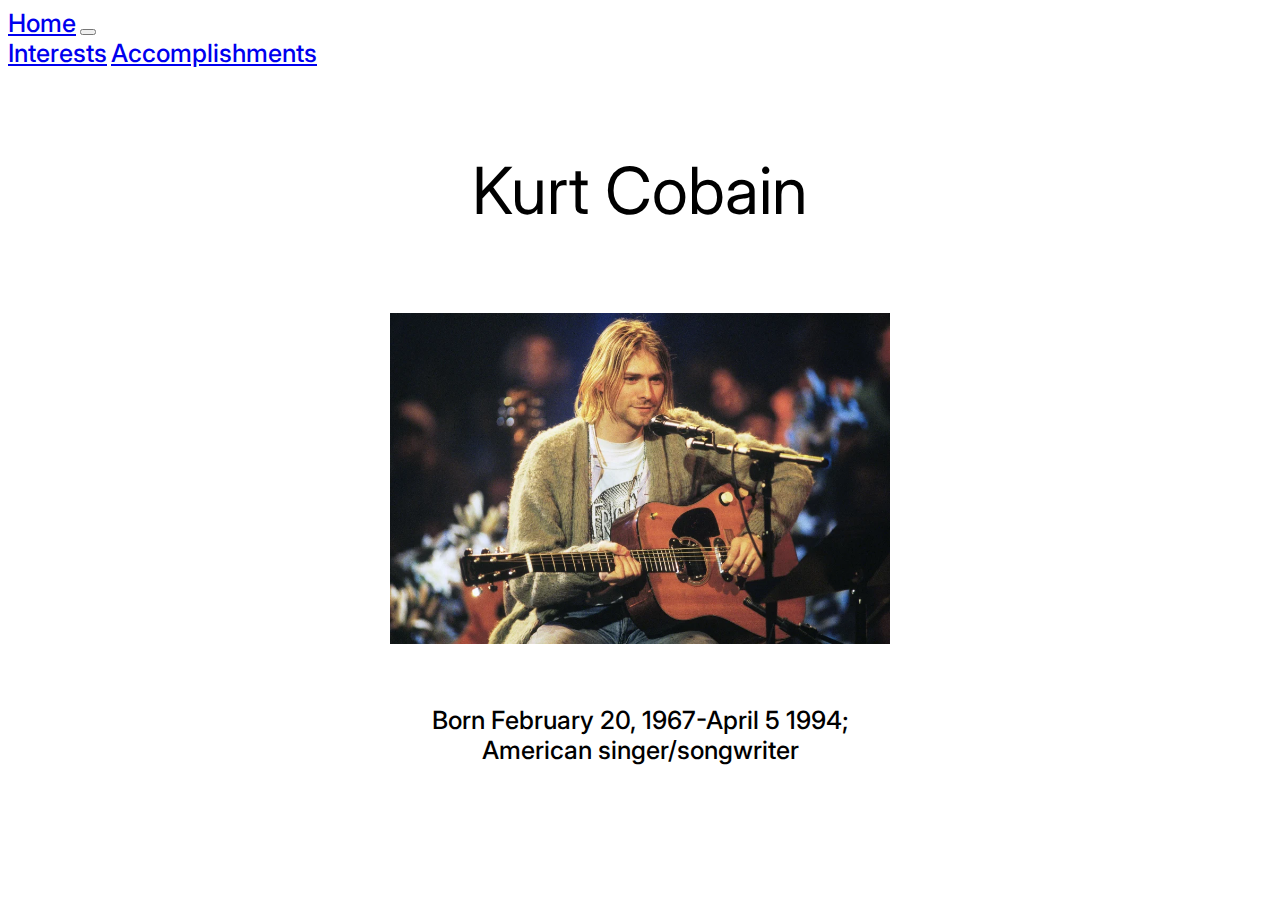
<file: index.html>
<!DOCTYPE html>
<html lang="en">
  <head>
    <meta charset="utf-8" />
    <meta name="viewport" content="width=device-width, initial-scale=1" />
    <title>Home</title>
    <link
      href="https://cdn.jsdelivr.net/npm/bootstrap@5.3.2/dist/css/bootstrap.min.css"
      rel="stylesheet"
      integrity="sha384-T3c6CoIi6uLrA9TneNEoa7RxnatzjcDSCmG1MXxSR1GAsXEV/Dwwykc2MPK8M2HN"
      crossorigin="anonymous"
    />
    <link rel="stylesheet" href="styles.css" />
    <link rel="preconnect" href="https://fonts.googleapis.com" />
    <link rel="preconnect" href="https://fonts.gstatic.com" crossorigin />
    <link
      href="https://fonts.googleapis.com/css2?family=Inter&display=swap"
      rel="stylesheet"
    />
  </head>
  <body>
    <nav class="navbar navbar-expand-lg ">
      <div class="container-fluid">
        <a class="navbar-brand largeTxt" href="./index.html"><b>Home</b></a>
        <button
          class="navbar-toggler"
          type="button"
          data-bs-toggle="collapse"
          data-bs-target="#navbarNavAltMarkup"
          aria-controls="navbarNavAltMarkup"
          aria-expanded="false"
          aria-label="Toggle navigation"
        >
          <span class="navbar-toggler-icon"></span>
        </button>
        <div class="collapse navbar-collapse" id="navbarNavAltMarkup">
          <div class="navbar-nav">
            <a class="navbar-brand largeTxt" href="./Interests.html"
              ><b>Interests</b></a
            >
            <a class="navbar-brand largeTxt" href="./Accomplishments.html"
              ><b>Accomplishments</b></a
            >
          </div>
        </div>
      </div>
    </nav>

    <br />

    <p class="centerMe largerText">Kurt Cobain</p>
    <br />
    <div class="centerImg">
      <img src="./assets/Kurt Cobain.webp" alt="" width="500" />
    </div>
    <br /><br />
    <p class="centerMe largeTxt">
      <b
        >Born February 20, 1967-April 5 1994;<br />
        American singer/songwriter</b>
    </p>
    <script
      src="https://cdn.jsdelivr.net/npm/bootstrap@5.3.2/dist/js/bootstrap.bundle.min.js"
      integrity="sha384-C6RzsynM9kWDrMNeT87bh95OGNyZPhcTNXj1NW7RuBCsyN/o0jlpcV8Qyq46cDfL"
      crossorigin="anonymous"
    ></script>
  </body>
</html>
</file>
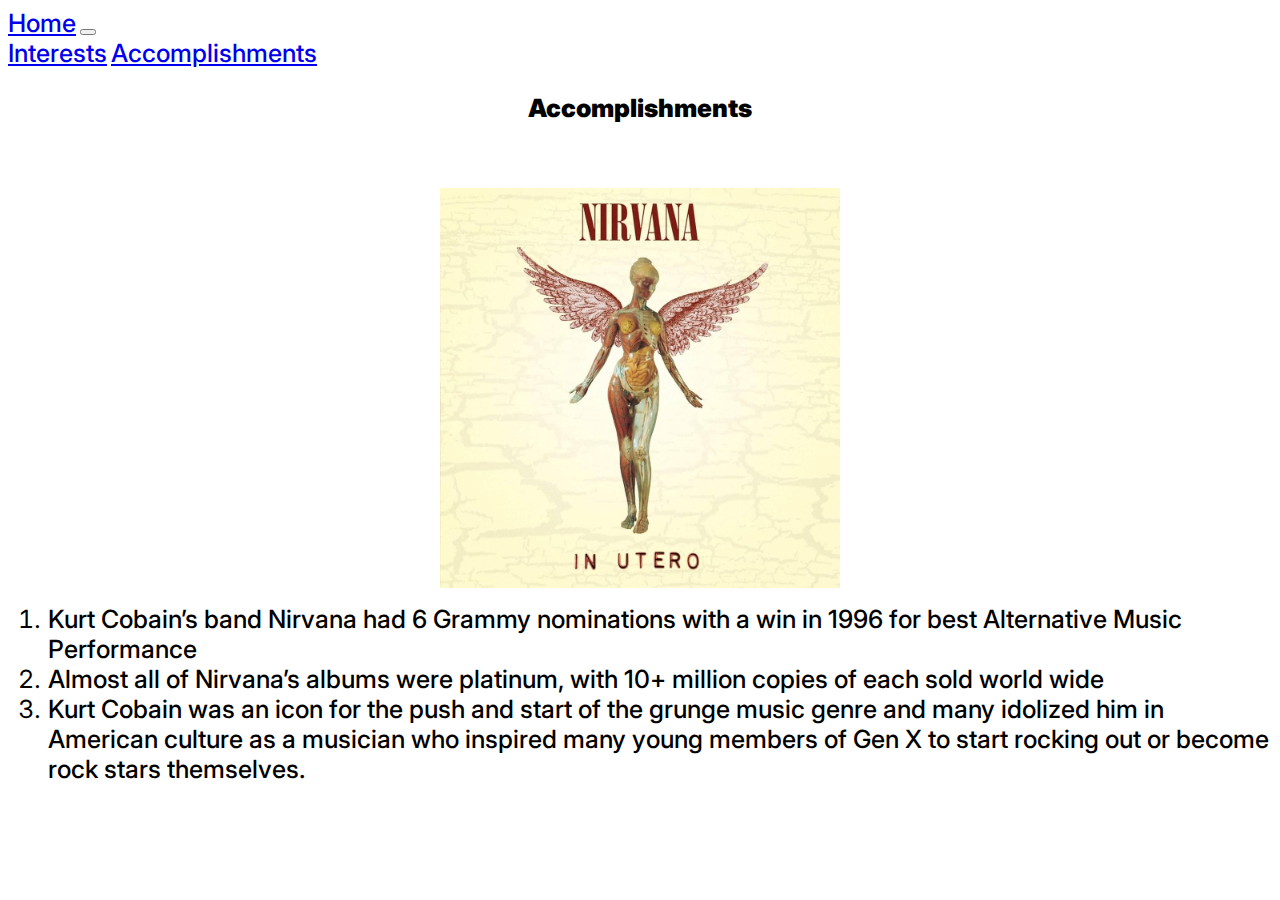
<file: Accomplishments.html>
<!DOCTYPE html>
<html lang="en">
  <head>
    <meta charset="utf-8" />
    <meta name="viewport" content="width=device-width, initial-scale=1" />
    <title>Accomplishments</title>
    <link
      href="https://cdn.jsdelivr.net/npm/bootstrap@5.3.2/dist/css/bootstrap.min.css"
      rel="stylesheet"
      integrity="sha384-T3c6CoIi6uLrA9TneNEoa7RxnatzjcDSCmG1MXxSR1GAsXEV/Dwwykc2MPK8M2HN"
      crossorigin="anonymous"
    />
    <link rel="stylesheet" href="styles.css" />
    <link rel="preconnect" href="https://fonts.googleapis.com" />
    <link rel="preconnect" href="https://fonts.gstatic.com" crossorigin />
    <link
      href="https://fonts.googleapis.com/css2?family=Inter&display=swap"
      rel="stylesheet"
    />
  </head>
  <body>
    <nav class="navbar navbar-expand-lg">
      <div class="container-fluid">
        <a class="navbar-brand largeTxt" href="./index.html"><b>Home</b></a>
        <button
          class="navbar-toggler"
          type="button"
          data-bs-toggle="collapse"
          data-bs-target="#navbarNavAltMarkup"
          aria-controls="navbarNavAltMarkup"
          aria-expanded="false"
          aria-label="Toggle navigation"
        >
          <span class="navbar-toggler-icon"></span>
        </button>
        <div class="collapse navbar-collapse" id="navbarNavAltMarkup">
          <div class="navbar-nav">
            <a class="navbar-brand largeTxt" href="./Interests.html"
              ><b>Interests</b></a
            >
            <a class="navbar-brand largeTxt" href="./Accomplishments.html"
              ><b>Accomplishments</b></a
            >
          </div>
        </div>
      </div>
    </nav>
    <div class="container">
      <div class="row">
        <div class="col-6"></div>
        <div class="col-6 centerMe largeTxt header">
          <p>Accomplishments</p>
        </div>
      </div>
      <br><br>
      <div class="row">
        <div class="col centerImg">
          <br><br>
          <img
            src="./assets/In Utero.jpg"
            alt="Kurt Cobain crossdressing"
            height="400"
            width="400"
          />
        </div>
        <div class="col">
          <p>
           <ol>
            <li class="largeTxt"><b>Kurt  Cobain’s band Nirvana had 6 Grammy nominations with a win in 1996 for best Alternative Music Performance</b></li>
            <li class="largeTxt"><b>Almost all of Nirvana’s albums were platinum, with 10+ million copies of each sold world wide</b></li>
            <li class="largeTxt"><b>Kurt Cobain was an icon for the push and start of the grunge music genre and many idolized him in American culture as a musician who inspired many young members of Gen X to start rocking out or become rock stars themselves.</b></li>
           </ol>
          </p>
        </div>
        
      </div>
    </div>
    <script
      src="https://cdn.jsdelivr.net/npm/bootstrap@5.3.2/dist/js/bootstrap.bundle.min.js"
      integrity="sha384-C6RzsynM9kWDrMNeT87bh95OGNyZPhcTNXj1NW7RuBCsyN/o0jlpcV8Qyq46cDfL"
      crossorigin="anonymous"
    ></script>
  </body>
</html>
</file>
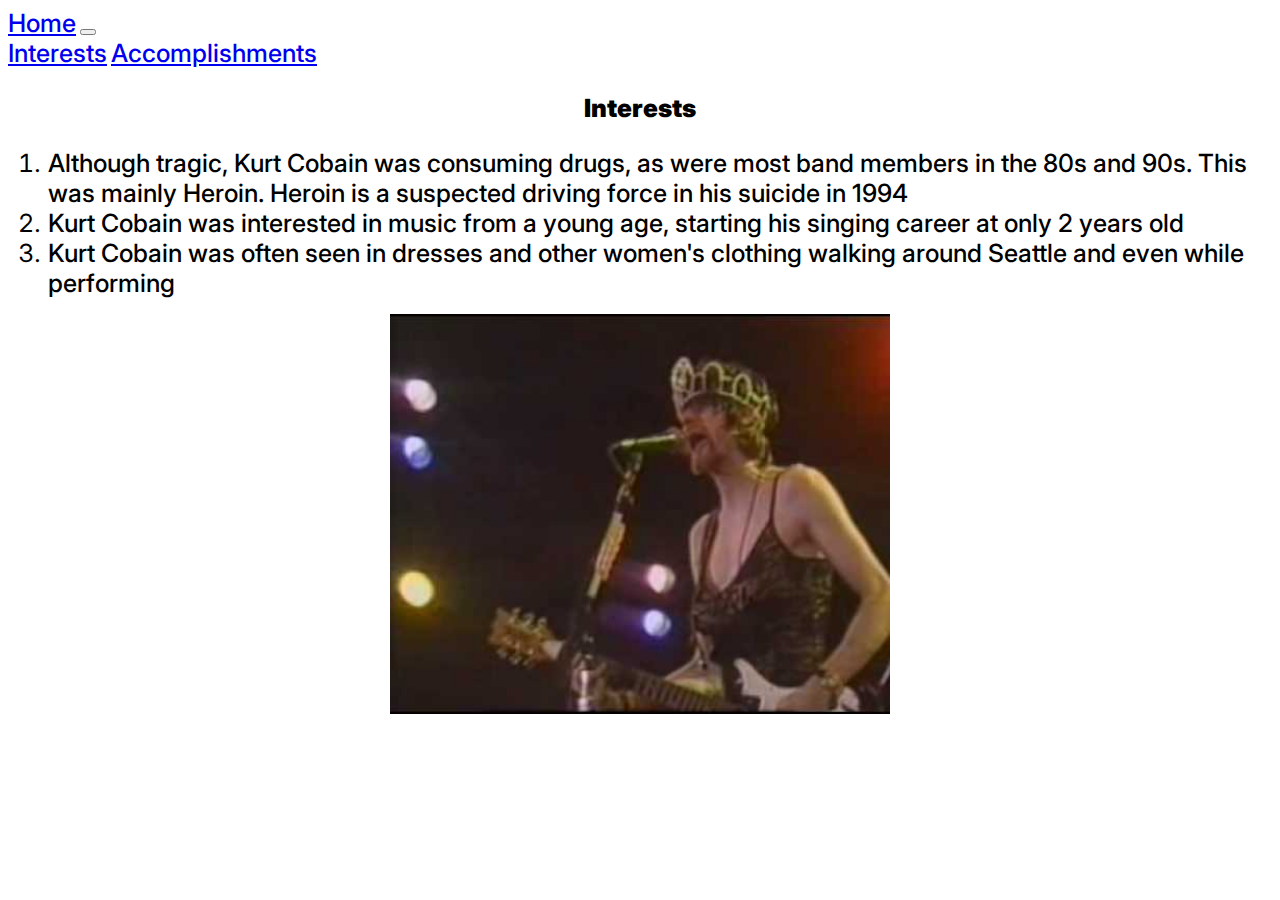
<file: Interests.html>
<!DOCTYPE html>
<html lang="en">
  <head>
    <meta charset="utf-8" />
    <meta name="viewport" content="width=device-width, initial-scale=1" />
    <title>Interests</title>
    <link
      href="https://cdn.jsdelivr.net/npm/bootstrap@5.3.2/dist/css/bootstrap.min.css"
      rel="stylesheet"
      integrity="sha384-T3c6CoIi6uLrA9TneNEoa7RxnatzjcDSCmG1MXxSR1GAsXEV/Dwwykc2MPK8M2HN"
      crossorigin="anonymous"
    />
    <link rel="stylesheet" href="styles.css" />
    <link rel="preconnect" href="https://fonts.googleapis.com" />
    <link rel="preconnect" href="https://fonts.gstatic.com" crossorigin />
    <link
      href="https://fonts.googleapis.com/css2?family=Inter&display=swap"
      rel="stylesheet"
    />
  </head>
  <body>
    <nav class="navbar navbar-expand-lg">
      <div class="container-fluid">
        <a class="navbar-brand largeTxt" href="./index.html"><b>Home</b></a>
        <button
          class="navbar-toggler"
          type="button"
          data-bs-toggle="collapse"
          data-bs-target="#navbarNavAltMarkup"
          aria-controls="navbarNavAltMarkup"
          aria-expanded="false"
          aria-label="Toggle navigation"
        >
          <span class="navbar-toggler-icon"></span>
        </button>
        <div class="collapse navbar-collapse" id="navbarNavAltMarkup">
          <div class="navbar-nav">
            <a class="navbar-brand largeTxt" href="./Interests.html"
              ><b>Interests</b></a
            >
            <a class="navbar-brand largeTxt" href="./Accomplishments.html"
              ><b>Accomplishments</b></a
            >
          </div>
        </div>
      </div>
    </nav>
    <div class="container">
      <div class="row">
        <div class="col-6 centerMe largeTxt header">
          <p>Interests</p>
        </div>
      </div>
      <div class="row">
        <div class="col">
          <p>
           <ol>
            <li class="largeTxt"><b>Although tragic, Kurt Cobain was consuming drugs, as were most band members in the 80s and 90s. This was mainly Heroin. Heroin is a suspected driving force in his suicide in 1994</b></li>
            <li class="largeTxt"><b>Kurt Cobain was interested in music from a young age, starting his singing career at only 2 years old</b></li>
            <li class="largeTxt"><b>Kurt Cobain was often seen in dresses and other women's clothing walking around Seattle and even while performing</b></li>
           </ol>
          </p>
        </div>
        <div class="col centerImg">
          <img
            src="./assets/hqdefault.jpg"
            alt="Kurt Cobain crossdressing"
            height="400"
            width="500"
          />
        </div>
      </div>
    </div>
    <script
      src="https://cdn.jsdelivr.net/npm/bootstrap@5.3.2/dist/js/bootstrap.bundle.min.js"
      integrity="sha384-C6RzsynM9kWDrMNeT87bh95OGNyZPhcTNXj1NW7RuBCsyN/o0jlpcV8Qyq46cDfL"
      crossorigin="anonymous"
    ></script>
  </body>
</html>
</file>
<file: styles.css>
.centerMe
{
   text-align: center;
}
.largeTxt
{
   font-size: 25px;
}
b
{
    font-weight: 500;
}
.centerImg
{
    display: flex;
    justify-content: center;
}
.largerText
{
    font-size: 65px;
}
p, div 
{
    font-family: 'Inter', sans-serif;
}
.header
{
    font-weight: 1000;
}
</file>
